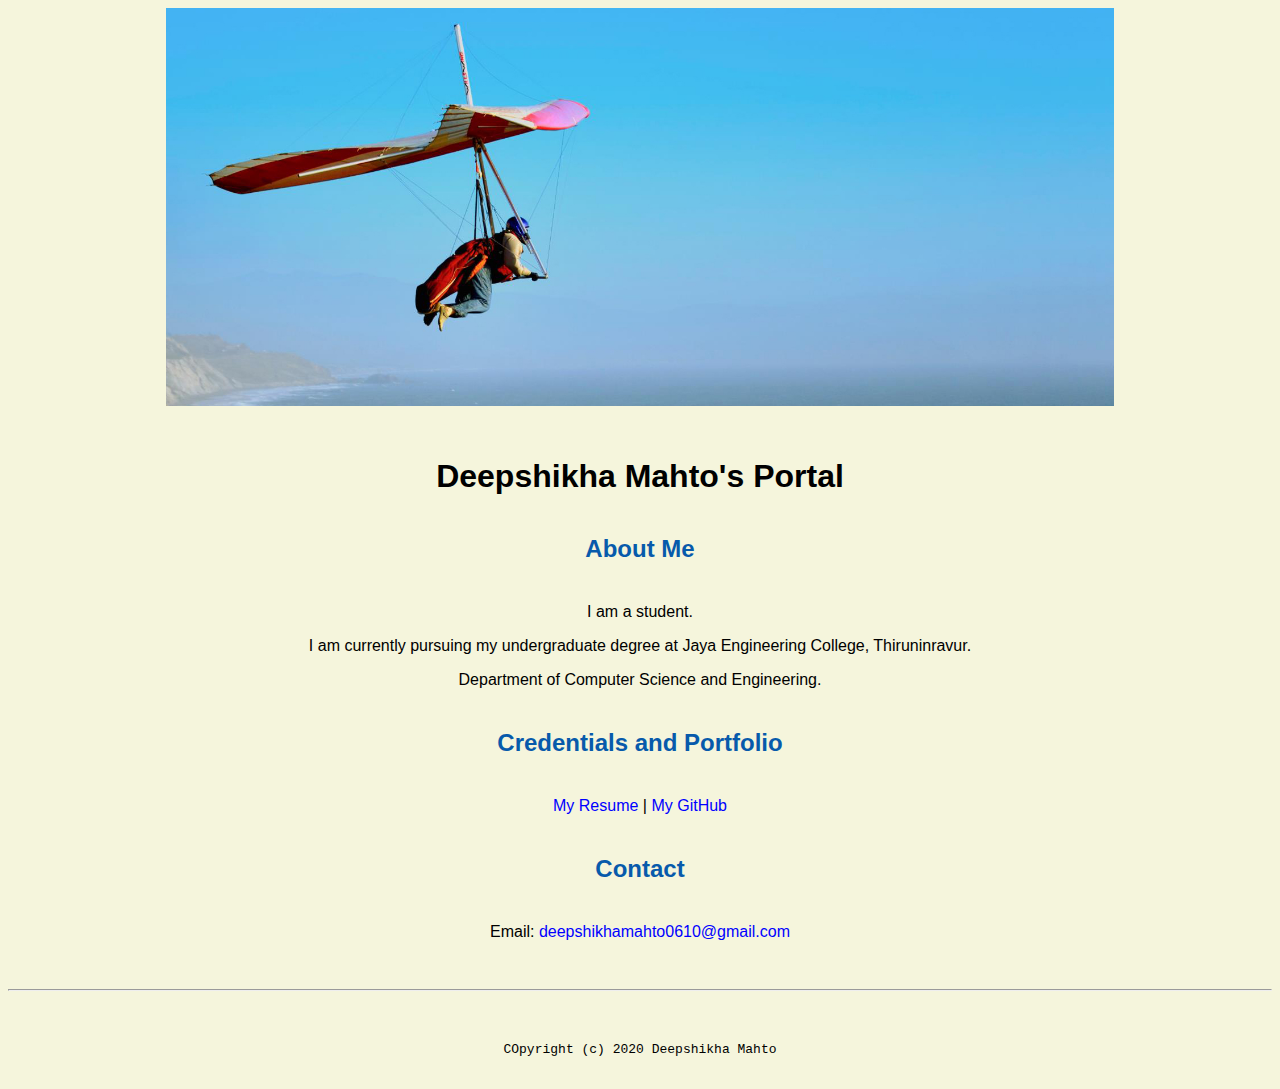
<file: index.html>
<!doctype html>

<!-- this is a comment for human! -->

<html lang="en">

  <header>
 <title>Deepshikha Mahto's Portal</title>
 <link rel="stylesheet" href="css/master.css">
 <link rel="FaviconIcon" href="favicon.ico" type="image/x-icon">
 <link rel="shortcut" href="favicon.ico" type="image/x-icon">
 <meta name="viewport" content="width=device-width, initial-scale=1, shrink-to-fit=no">
 <meta name="name" content="Deepashikha Mahto's Portal">
 <meta name="robots" content="noindex, nofollow">
  </header>

  <body>
    <img src="images/banner.jpg"  width="75%" alt="banner">
<h1>Deepshikha Mahto's Portal</h1>
<h2>About Me</h2>
<p> I am a student.</p>
<p>I am currently pursuing my undergraduate degree at Jaya Engineering College, Thiruninravur.</p>
<p>Department of Computer Science and Engineering.</p>

 <h2>Credentials and Portfolio</h2>
<p><a href="resume.html"> My Resume</a> | <a href="https://github.com/deepshikha0610"> My GitHub</a> </p>
<h2>Contact</h2>

<p>Email:<a href="deepshikhamahto0610@gmail.com"> deepshikhamahto0610@gmail.com</a></p>
  </body>

  <footer>
 <hr>
 <code>COpyright (c) 2020  Deepshikha Mahto</code>
  </footer>

</html>
</file>
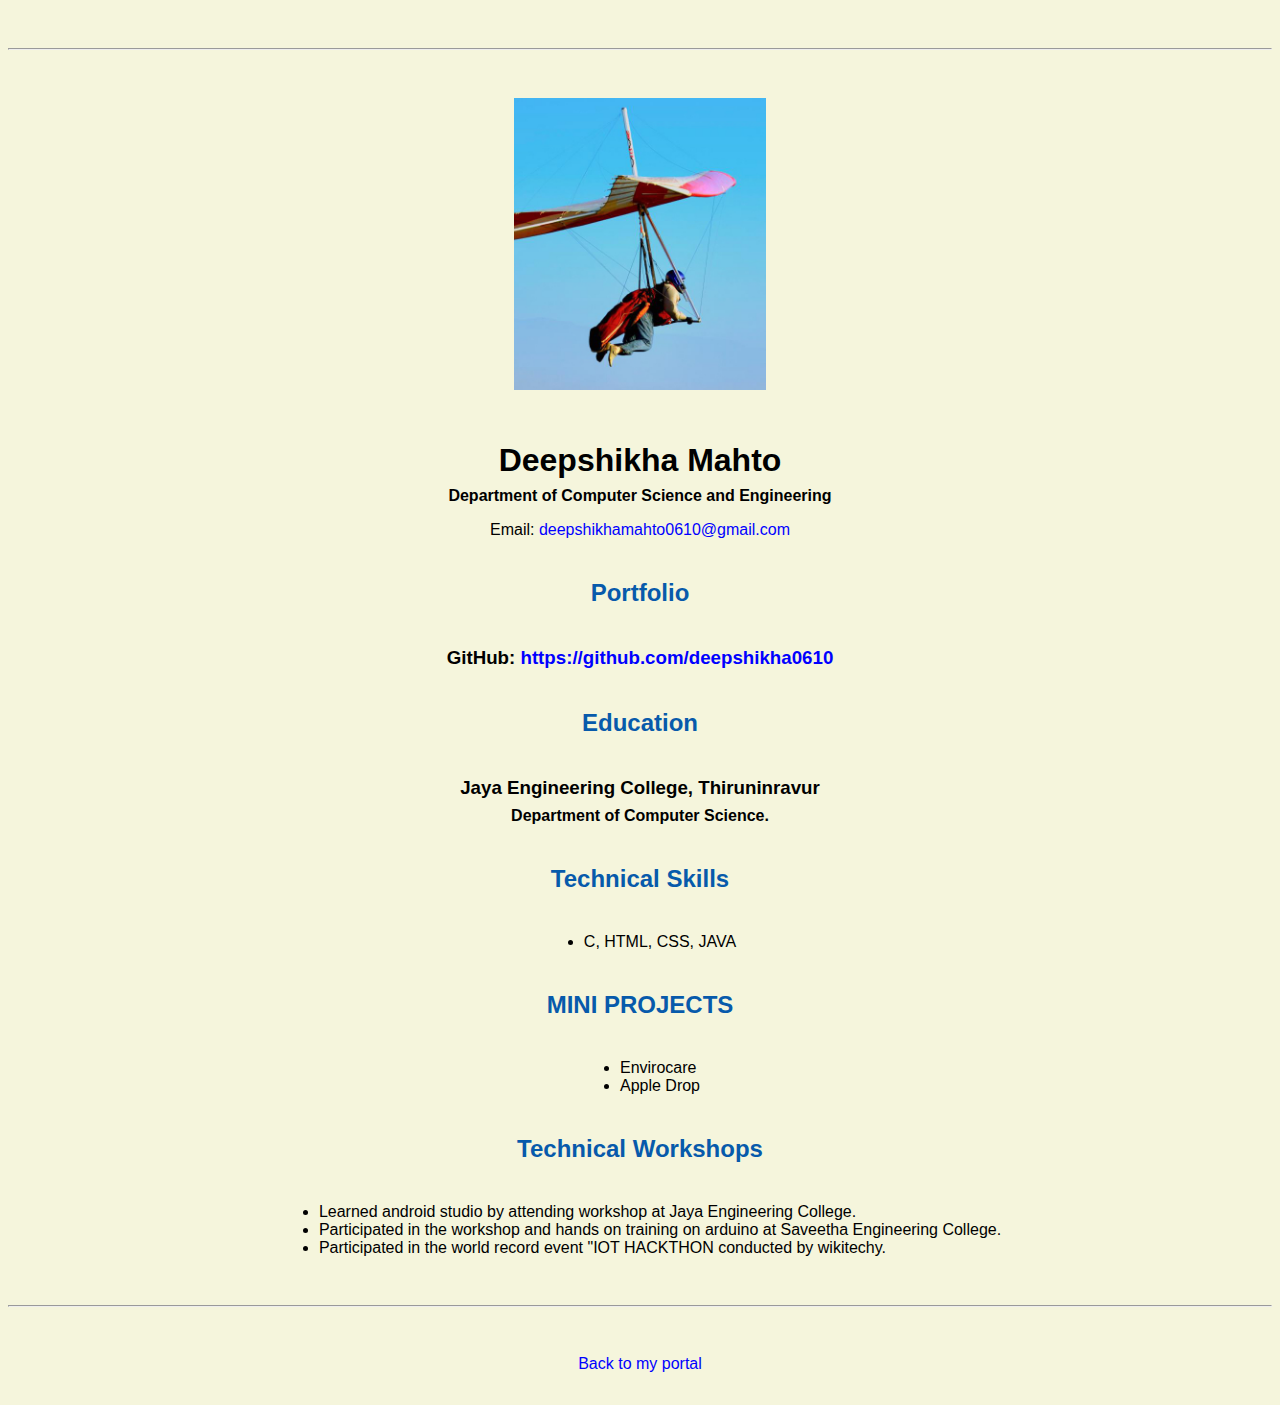
<file: resume.html>
<!doctype html>

<!-- this is a comment for human! -->

<html lang="en">

  <header>
    <title>Deepshikha Mahto's Resume</title>
    <link rel="stylesheet" href="css/master.css">
    <link rel="FaviconIcon" href="favicon.ico" type="image/x-icon">
    <link rel="shortcut" href="favicon.ico" type="image/x-icon">
    <meta name="viewport" content="width=device-width, initial-scale=1, shrink-to-fit=no">
    <meta name="name" content="Deepashikha Mahto's Portal">
    <meta name="robots" content="noindex, nofollow">

  </header>

  <body>
    <hr>

    <img src="images/headshot.jpg" alt="Deepshikha Mahto's headshot" width="20%">

    <h1>Deepshikha Mahto</h1>
    <h4>Department of Computer Science and Engineering</h4>

    <p>Email: <a href="deepshikhamahto0610@gmail.com" target="_blank">deepshikhamahto0610@gmail.com</a></p>
    <!-- don't post physical address, personal phone number or other personal information on the web! -->

    <h2>Portfolio</h2>
      <h3>GitHub: <a href="https://github.com/deepshikha0610" target="_blank">https://github.com/deepshikha0610</a></h3>

    <h2>Education</h2>

    <h3>Jaya Engineering College, Thiruninravur</h3>
    <h4>Department of Computer Science.</h4>

    <h2>Technical Skills</h2>



      <ul>
        <li>C, HTML, CSS, JAVA</li>

      </ul>

    <h2> MINI PROJECTS</h2>

      <ul>
        <li>Envirocare</li>
        <li>Apple Drop</li>
      </ul>

      <h2>Technical Workshops</h2>

      <ul>
        <li>Learned android studio by attending workshop at Jaya Engineering College.</li>
        <li>Participated in the workshop and hands on training on arduino at Saveetha Engineering College.</li>
        <li>Participated in the world record event "IOT HACKTHON conducted by wikitechy.</li>
      </ul>


  </body>

  <footer>
  <hr>
  <p><a href="index.html">Back to my portal</a><p>
  </footer>

</html>
</file>
<file: css/master.css>
/* Cascading stylesheet for the website */

/* Text inside these asterisks and slashes are comments for human */

  a {
    color: blue;/* set the text color to blue here */
    text-decoration: none; /* This means we do not want hyperlinks to be underlined */
  }

  a:hover {
   color: red;  /* set the text color to red here */
    text-decoration: none; /* This means we do not want hyperlinks to be underlined */
  }

  body {
    background-color:beige;/* set the background color here */
    color: black;  /* set the text color to black here */
    font-family:Arial, Helvetica, sans-serif;/* set the font here */
    text-align: center;   /* set the text alignment here */
   }

  footer {
    margin-top: 2rem;
    margin-bottom: 2rem;
  }

  h1 {
    margin-bottom: 0.5rem;
    margin-top: 3rem;
   }

  h2 {
    color: #075AAB;/* set the text color of to #075AAB here */
    /* set both the bottom margin and top margin to 2.5rem here */
    margin-bottom: 2.5rem;
    margin-top: 2.5rem;
   }

  h3 {
    margin-bottom: 0;
    margin-top: 2rem;
  }

  h4 {
    margin-bottom: 1rem;
    margin-top: 0.5rem;
  }

  h5 {
    margin-top: 0.5rem;
  }

  hr {
    margin-bottom: 3rem;
    margin-top: 3rem;
  }

  /* this controls how the bullet points in the resume page looks */
  ul {
    display: table;
    margin: 0 auto;
    text-align: left;
  }
</file>
